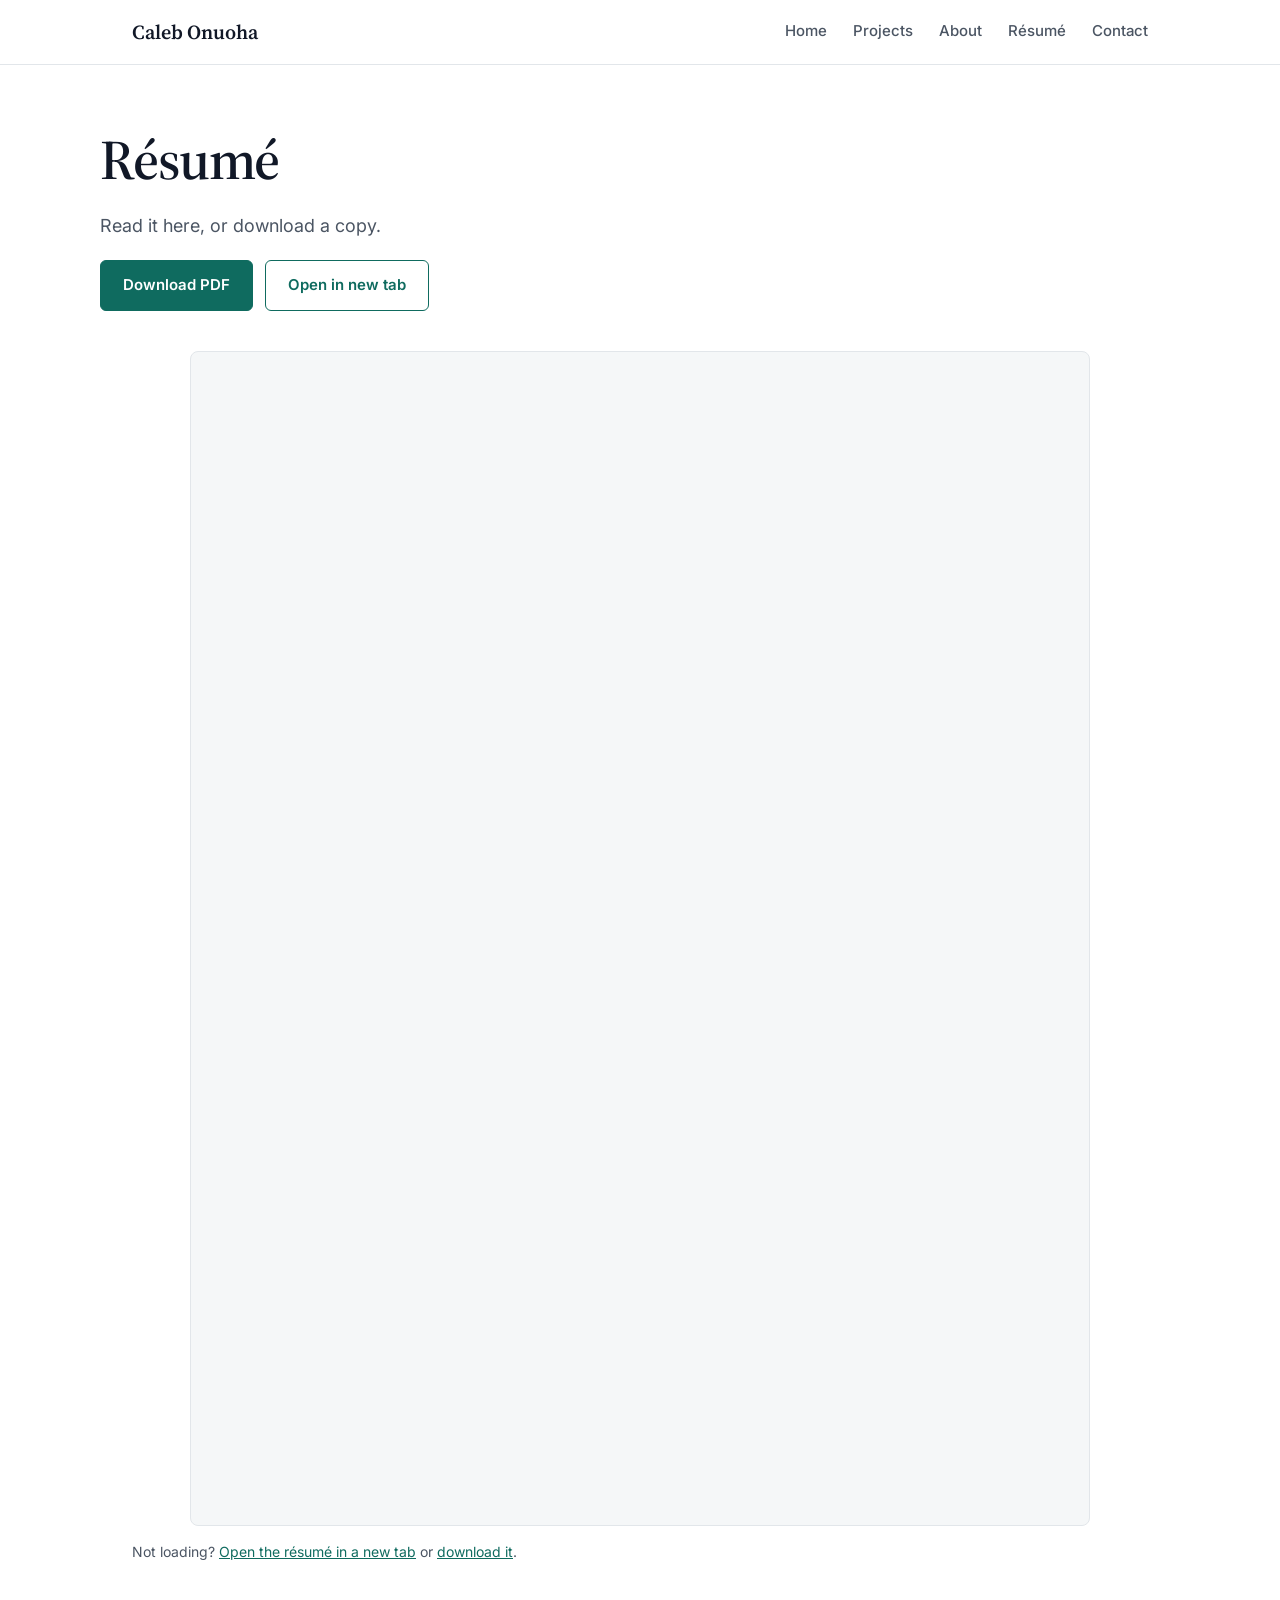
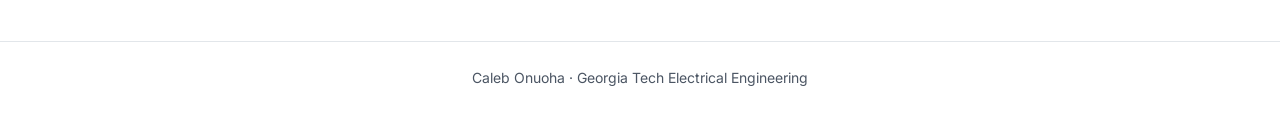
<file: resume.html>
<!DOCTYPE html><html lang="en"><head><meta charset="utf-8"><meta name="viewport" content="width=device-width, initial-scale=1"><link rel="preconnect" href="https://fonts.googleapis.com"><link rel="preconnect" href="https://fonts.gstatic.com" crossorigin><link href="https://fonts.googleapis.com/css2?family=Inter:wght@400;500;600&family=Source+Serif+4:opsz,wght@8..60,500;8..60,600&display=swap" rel="stylesheet"><link rel="stylesheet" href="style.css"><title>Résumé | Caleb Onuoha</title></head><body>
<header><div class="wrap"><a class="name" href="index.html">Caleb Onuoha</a><nav aria-label="Primary"><a href="index.html">Home</a><a href="projects.html">Projects</a><a href="about.html">About</a><a href="resume.html">Résumé</a><a href="about.html#contact">Contact</a></nav></div></header>
<main>
<div class="wrap page-head"><h1>Résumé</h1><p class="lede">Read it here, or download a copy.</p>
  <div class="actions" style="margin-top:20px"><a class="btn primary" href="Caleb_Onuoha_Resume.pdf" download="Caleb_Onuoha_Resume.pdf">Download PDF</a><a class="btn ghost" href="Caleb_Onuoha_Resume.pdf" target="_blank" rel="noopener">Open in new tab</a></div></div>
<div class="wrap" style="padding-bottom:64px">
  <iframe class="viewer" src="Caleb_Onuoha_Resume.pdf#toolbar=0&navpanes=0&scrollbar=0&view=FitH" title="Caleb Onuoha résumé"></iframe>
  <p class="note" style="margin-top:14px">Not loading? <a href="Caleb_Onuoha_Resume.pdf" target="_blank" rel="noopener">Open the résumé in a new tab</a> or <a href="Caleb_Onuoha_Resume.pdf" download="Caleb_Onuoha_Resume.pdf">download it</a>.</p>
</div>
</main>
<footer>Caleb Onuoha · Georgia Tech Electrical Engineering</footer>
</body></html>
</file>
<file: style.css>
:root{--bg:#fff;--alt:#f5f7f8;--ink:#111827;--soft:#4b5563;--line:#e2e6ea;--accent:#0f6b5f;--accent-dark:#0a4f46;--serif:"Source Serif 4",Georgia,serif;--sans:"Inter","Helvetica Neue",Arial,sans-serif}
*{box-sizing:border-box}
body{margin:0;font-family:var(--sans);color:var(--ink);background:var(--bg);line-height:1.65;-webkit-font-smoothing:antialiased}
a{color:var(--accent)}
a:focus-visible{outline:3px solid var(--accent);outline-offset:3px}
.wrap{max-width:1080px;margin:0 auto;padding:0 32px}
header{position:sticky;top:0;z-index:10;background:rgba(255,255,255,.95);backdrop-filter:blur(8px);border-bottom:1px solid var(--line)}
header .wrap{display:flex;align-items:center;justify-content:space-between;height:64px}
.name{font-family:var(--serif);font-weight:600;font-size:20px;color:var(--ink);text-decoration:none}
nav{display:flex;gap:26px;font-size:15px;font-weight:500}
nav a{color:var(--soft);text-decoration:none;padding:4px 0;border-bottom:2px solid transparent}
nav a:hover{color:var(--accent)}
nav a[aria-current="page"]{color:var(--ink);border-color:var(--accent)}
h1{font-family:var(--serif);font-weight:600;font-size:clamp(36px,5vw,56px);line-height:1.1;letter-spacing:-.02em;margin:0 0 20px}
h2{font-family:var(--serif);font-weight:600;font-size:30px;margin:0 0 12px}
h3{font-family:var(--serif);font-weight:600;font-size:22px;line-height:1.25;margin:0 0 8px}
p{margin:0 0 14px}.muted{color:var(--soft)}
.lede{font-size:18px;color:var(--soft);max-width:60ch;margin:0 0 32px}
.hero{padding:88px 0 72px;display:grid;grid-template-columns:1.6fr 1fr;gap:72px;align-items:start}
.page-head{padding:64px 0 40px}.page-head .lede{margin:0}
section{padding:64px 0}section.alt{background:var(--alt);border-top:1px solid var(--line);border-bottom:1px solid var(--line)}
.actions{display:flex;flex-wrap:wrap;gap:12px}
.btn{display:inline-block;padding:12px 22px;border-radius:6px;font-weight:600;font-size:15px;text-decoration:none;border:1px solid var(--accent)}
.btn.primary{background:var(--accent);color:#fff}.btn.primary:hover{background:var(--accent-dark)}
.btn.ghost{color:var(--accent);background:#fff}.btn.ghost:hover{background:var(--alt)}
.facts{border-left:3px solid var(--accent);padding-left:24px;margin:0}
.facts dt,.skills dt{font-size:13px;color:var(--soft);margin-top:16px}.facts dt:first-child,.skills dt:first-child{margin-top:0}
.facts dd,.skills dd{margin:2px 0 0;font-weight:500}
.featured{display:grid;grid-template-columns:1.1fr 1fr;background:#fff;border:1px solid var(--line);border-radius:10px;overflow:hidden;margin-bottom:28px}
.shot{background:#e8edf0;min-height:280px;display:grid;place-items:center;color:var(--soft);font-size:14px;text-align:center;padding:20px}
.shot img{width:100%;height:100%;object-fit:cover;display:block}
.featured .body{padding:32px}
.grid{display:grid;grid-template-columns:repeat(auto-fit,minmax(300px,1fr));gap:28px}
.card{background:#fff;border:1px solid var(--line);border-radius:10px;padding:28px;display:flex;flex-direction:column}
.tags{list-style:none;display:flex;flex-wrap:wrap;gap:8px;padding:0;margin:4px 0 18px}
.tags li,.status{font-size:13px;font-weight:500;background:var(--alt);border:1px solid var(--line);border-radius:999px;padding:3px 12px;color:var(--soft)}
.status{display:inline-block;margin-bottom:14px}
.more{margin-top:auto;font-weight:600;font-size:15px;text-decoration:none}.more:hover{text-decoration:underline}
.back{display:inline-block;margin-bottom:20px;font-size:15px;font-weight:500;text-decoration:none}
.meta{display:grid;grid-template-columns:repeat(auto-fit,minmax(180px,1fr));gap:20px;padding:24px 0;border-top:1px solid var(--line);border-bottom:1px solid var(--line);margin:28px 0 0}
.meta div span{display:block;font-size:13px;color:var(--soft)}.meta div strong{font-weight:600}
.case{max-width:760px}.case h2{margin-top:48px}
figure{margin:28px 0}figure .shot{border-radius:8px;min-height:240px}figcaption{font-size:14px;color:var(--soft);margin-top:8px}
.cols{display:grid;grid-template-columns:1.3fr 1fr;gap:64px}
.role{display:grid;grid-template-columns:180px 1fr;gap:28px;padding:22px 0;border-top:1px solid var(--line)}.role:last-child{border-bottom:1px solid var(--line)}
.role .when{color:var(--soft);font-size:15px}
.contact{text-align:center}.contact .actions{justify-content:center}
footer{border-top:1px solid var(--line);padding:24px 0;font-size:14px;color:var(--soft);text-align:center}
@media(max-width:860px){.wrap{padding:0 20px}nav{gap:14px;font-size:14px}.hero,.cols{grid-template-columns:1fr;gap:36px}.hero{padding:56px 0}.featured{grid-template-columns:1fr}.role{grid-template-columns:1fr;gap:4px}section{padding:48px 0}}
.portrait .shot{aspect-ratio:4/5;min-height:0;border-radius:10px}
.gallery{display:grid;grid-template-columns:repeat(auto-fit,minmax(240px,1fr));gap:20px;margin:28px 0}
.gallery figure{margin:0}.gallery .shot{min-height:200px;border-radius:8px}
.viewer{width:100%;max-width:900px;margin:0 auto;height:auto;aspect-ratio:8.5/11.1;border:1px solid var(--line);border-radius:8px;background:var(--alt);display:block}.case ul.list,.list{padding-left:20px;margin:0 0 14px;color:var(--soft)}.list li{margin-bottom:6px}
.note{font-size:14px;color:var(--soft)}
.gallery.big{align-items:start}
.gallery.big .shot{aspect-ratio:16/10;min-height:0;display:grid;place-items:center;background:var(--alt)}
.gallery.big img{width:100%;height:100%;object-fit:contain}
.gallery.big figcaption{text-align:center;margin-top:10px}
.case.wide{max-width:1000px}
.case.wide p,.case.wide .list,.case.wide .lede{max-width:760px}
</file>
